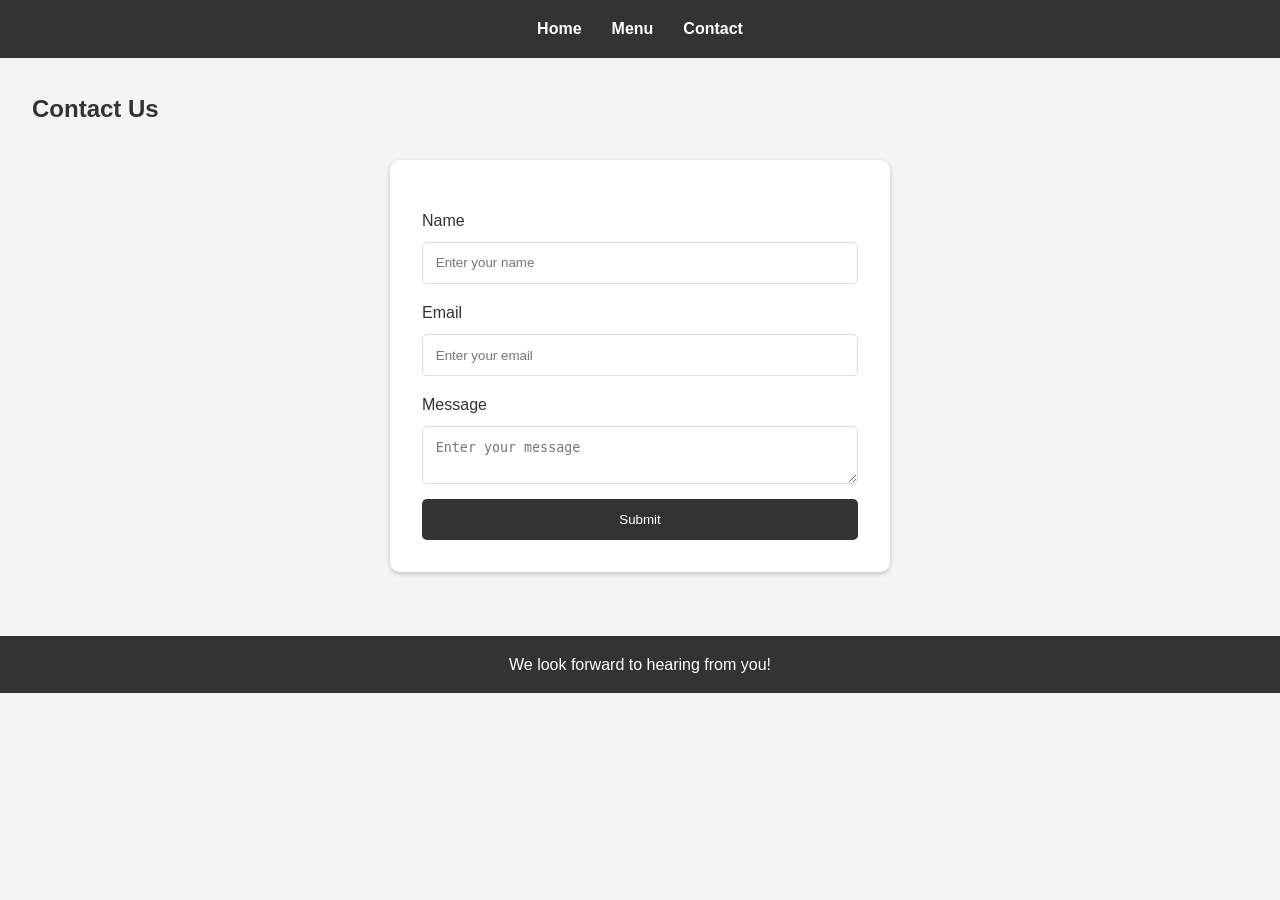
<file: contact.html>
<!DOCTYPE html>
<html lang="en">
  <head>
    <meta charset="UTF-8">
    <meta name="viewport" content="width=device-width, initial-scale=1.0">
    <title>Contact Form</title>
    <link rel="stylesheet" href="style.css">
  </head>
  <body>
    <nav>
      <ul class="navbar">
        <li><a href="index.html">Home</a></li>
        <li><a href="menu.html">Menu</a></li>
        <li><a href="contact.html">Contact</a></li>
      </ul>
    </nav>

    <main>
      <h2>Contact Us</h2>
      <form id="contactForm">
        <label for="name">Name</label>
        <input type="text" id="name" name="name" placeholder="Enter your name" required>

        <label for="mail">Email</label>
        <input type="email" id="mail" name="mail" placeholder="Enter your email" required>

        <label for="message">Message</label>
        <textarea id="message" name="message" placeholder="Enter your message" required></textarea>

        <button type="submit">Submit</button>
      </form>
    </main>

    <footer>
      <p>We look forward to hearing from you!</p>
    </footer>
  </body>
</html>
</file>
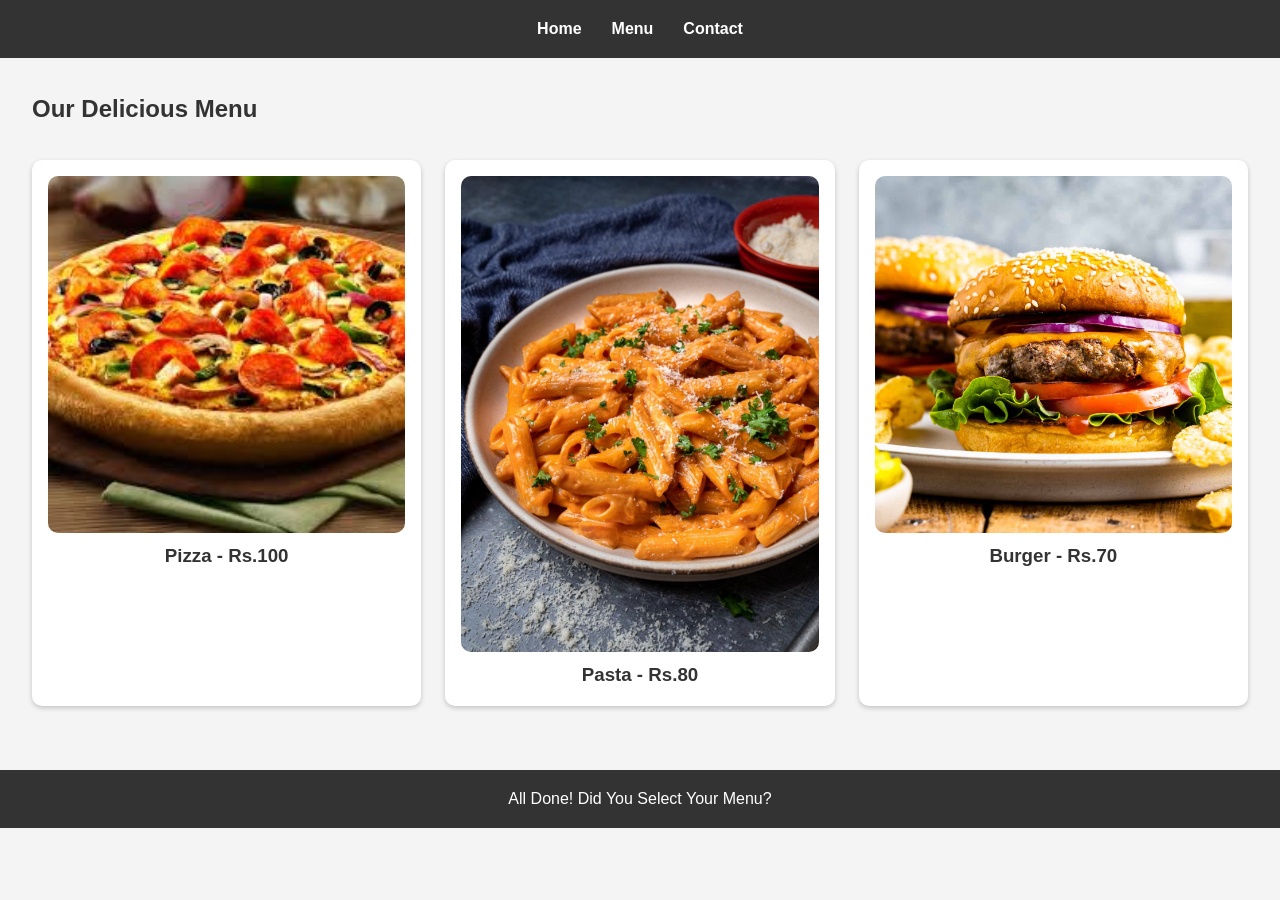
<file: menu.html>
<!DOCTYPE html>
<html lang="en">
  <head>
    <meta charset="UTF-8">
    <meta name="viewport" content="width=device-width, initial-scale=1.0">
    <title>Menu</title>
    <link rel="stylesheet" href="style.css">
  </head>
  <body>
    <nav>
      <ul class="navbar">
        <li><a href="index.html">Home</a></li>
        <li><a href="menu.html">Menu</a></li>
        <li><a href="contact.html">Contact</a></li>
      </ul>
    </nav>

    <main>
      <h2>Our Delicious Menu</h2>
      <div class="food-gallery">
        <div class="food-item">
          <img src="pizza.jpg" alt="Pizza">
          <h3>Pizza - Rs.100</h3>
        </div>
        <div class="food-item">
          <img src="pasta.jpg" alt="Pasta">
          <h3>Pasta - Rs.80</h3>
        </div>
        <div class="food-item">
          <img src="burger.jpg" alt="Burger">
          <h3>Burger - Rs.70</h3>
        </div>
      </div>
    </main>

    <footer>
      <p>All Done! Did You Select Your Menu?</p>
    </footer>
  </body>
</html>
</file>
<file: style.css>
*{
    margin: 0;
    padding: 0;
    box-sizing: border-box;
  }
  
  body {
    font-family: 'Arial', sans-serif;
    line-height: 1.6;
    background: #f4f4f4;
    color: #333;
  }
  
  nav {
    background: #333;
    padding: 1rem 0;
  }
  
  .navbar {
    display: flex;
    justify-content: center;
    list-style: none;
  }
  
  .navbar li {
    margin: 0 15px;
  }
  
  .navbar a {
    color: white;
    text-decoration: none;
    font-weight: bold;
  }
  
  .hero {
    background: url('hero.jpg') no-repeat center center/cover;
    color: rgb(0, 0, 0);
    text-align: center;
    padding: 5rem 0;
  }
  
  .hero h1 {
    font-size: 3rem;
  }
  
  main {
    padding: 2rem;
  }
  
  .food-gallery {
    display: grid;
    grid-template-columns: repeat(auto-fit, minmax(200px, 1fr));
    gap: 1.5rem;
    margin: 2rem 0;
  }
  
  .food-item {
    background: white;
    padding: 1rem;
    text-align: center;
    border-radius: 10px;
    box-shadow: 0 2px 5px rgba(0, 0, 0, 0.2);
  }
  
  .food-item img {
    width: 100%;
    border-radius: 10px;
  }
  
  footer {
    background: #333;
    color: white;
    text-align: center;
    padding: 1rem 0;
  }
  
  form {
    background: white;
    padding: 2rem;
    max-width: 500px;
    margin: 2rem auto;
    border-radius: 10px;
    box-shadow: 0 2px 5px rgba(0, 0, 0, 0.2);
  }
  
  form label {
    display: block;
    margin-top: 1rem;
  }
  
  form input, form textarea, form button {
    width: 100%;
    padding: 0.8rem;
    margin-top: 0.5rem;
    border-radius: 5px;
    border: 1px solid #ddd;
  }
  
  form button {
    background: #333;
    color: white;
    border: none;
    cursor: pointer;
  }
  
  form button:hover {
    background: #555;
  }
</file>
